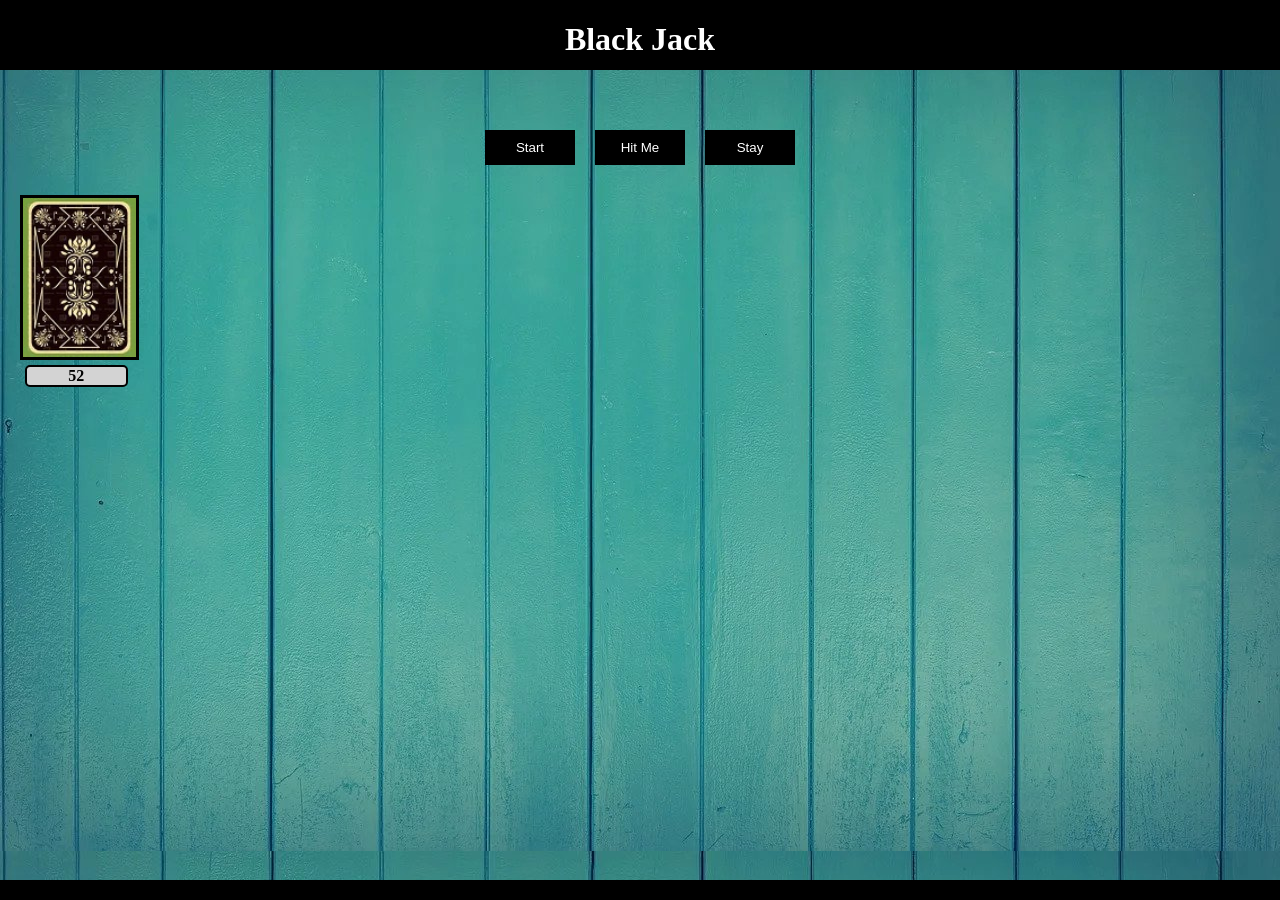
<file: index.html>
﻿<!DOCTYPE html>
<html>
<head>
    <meta charset="utf-8" />
    <meta name="viewport" content="width=device-width, initial-scale=1" />
    <title> Black Jack</title>
    <link rel="stylesheet" href="StyleSheet1.css" />
   <script src="blackscript.js" type="text/javascript"></script>

</head>
<body>
    <div class="main-Container">
        <header>
        </header>
        <nav>
        </nav>
        <div id="banner">
            <h1>Black Jack</h1>
        </div>

        <div id="button-Container">
            <input type="button" onclick="start()" value="Start" id="startbtn"/>
            <input type="button" value="Hit Me" disabled="disabled" id="hitbtn" onclick="hitme()"/>
            <input type="button" value="Stay" disabled="disabled" id="staybtn" onclick="stay()"/>
        </div>
        <div id="second-Container">
            <div id="left-Container">
                <img src="cards.jpg" alt="Cards Remaining"/>
                <p id="cardsremaining"><b> 52</b></p>
            </div>
            <div id="right-Container">
                <div id="top-Container">
                    <label id="winner">
                        <b>
                            Winner : Player
                        </b>
                    </label>
                </div>
                <div id="bottom-Container">
                    <div id="left-cards">
                        <p><b>Player </b></p>
                        <div id="player-hands">

                        </div>
                        <div id="scores">
                            <p id="playerscore"> <b>Your Score:0   </b></p>
                        </div>
                    </div>
                    <div id="right-cards">
                        <p> <b>Dealer</b></p>
                        <div id="dealer-hands">
                            
                        </div>
                        <div id="scores">
                            <p id="dealerscore"> <b>Dealer Score:--   </b></p>
                        </div>
                    </div>
                </div>
            </div>
        </div>

        

        <div class="footer">

        </div>
    </div>
    
</body>
</html>
</file>
<file: StyleSheet1.css>
﻿body {
  margin: 0px;
  background-size: cover;
  background-image: url("back1.jpg");
  overflow-x: hidden;
}

.main-Container {
  margin: 0px;
  display: flex;
  flex-direction: column;
  overflow-x: hidden;
}

header {
  position: sticky;
  width: 100%;
  height: 20px;
  background-color: black;
}

nav {
  margin-top: 20px;
  width: 100%;
  position: fixed;
  height: 20px;
  background-color: dimgray;
}

#banner {
  position: fixed;
  width: 100%;
  justify-content: center;
  align-content: center;
  height: 70px;
  background-color: black;
}

#banner h1 {
  text-align: center;
  color: white;
}

#button-Container {
  margin-top: 100px;
  display: flex;
  flex-direction: row;
  justify-content: center;
  align-self: center;
}

#button-Container input {
  background-color: black;
  color: white;
  border: 0px;
  width: 90px;
  padding: 10px;
  margin: 10px;
}

#button-Container input:hover {
  background-color: red;
}

#second-Container {
  display: flex;
  flex-direction: row;
  padding: 20px;
}

#left-Container {
  width: 10%;
  display: flex;
  flex-direction: column;
}

#left-Container img {
  width: 100%;
  height: auto;
  border: solid;
  border-width: 3px;
}

#left-Container p {
  text-align: center;
  margin: 5px;
  color: black;
  background-color: lightgray;
  border-radius: 5px;
  border: solid;
  border-width: 2px;
}

#right-Container {
  justify-content: center;
  width: 100%;
}

#right-Container label {
  margin-left: 10px;
  height: 50px;
  border: solid;
  border-width: 5px;
  background-color: yellow;
  border: 3px;
  padding: 15px;
  display: none;
  text-align: center;
}

#top-Container {
  display: flex;
  justify-content: center;
  width: 100%;
}

#top-Container label {
  justify-content: center;
  border-radius: 25px;
  width: fit-content;
  height: 100%;
  align-content: center;
  padding-top: 20px;
  border: solid;
  border-width: 3px;
}

#bottom-Container {
  display: flex;
  padding: 30px;
  flex-direction: row;
  justify-content: center;
  width: 100%;
  margin-top: 30px;
  padding-right: 100px;
  visibility: hidden;
}

#left-cards {
  flex-direction: column;
  border-radius: 25px;
  border-style: solid;
  border-width: 5px;
  width: fit-content;
  height: auto;
  background-color: lightgray;
}

#player-hands,
#dealer-hands {
  display: flex;
  flex-direction: row;
  padding: 20px;
}

#right-cards {
  flex-direction: column;
  border-radius: 25px;
  border-style: solid;
  border-width: 5px;
  width: fit-content;
  height: auto;
  background-color: lightgray;
  margin-left: 20px;
}

#left-cards p,
#right-cards p {
  text-align: center;
}

#scores {
  display: flex;
  justify-content: center;
}

#scores p {
  text-align: center;
  color: black;
  align-self: end;
}

.footer {
  height: 20px;
  width: 100%;
  background-color: black;
  align-self: end;
  bottom: 0;
  position: fixed;
}

.card {
  text-align: center;
  width: 65px;
  height: 70px;
  border-radius: 10px;
  border: solid;
  border-width: 2px;
  align-content: center;
  margin: 10px;
  padding: 5px;
  background-color: white;
}

#player-hands,
#dealer-hands {
  flex-wrap: wrap;
}

@media (max-width: 768px) {
  #button-Container {
    margin-top: 80px;
  }

  #bottom-Container {
    margin-right: 0;
    padding: 0;
  }

  #second-Container {
    display: flex;
    flex-direction: column;
  }

  .card {
    text-align: center;
    width: 40px;
  }
}
</file>
